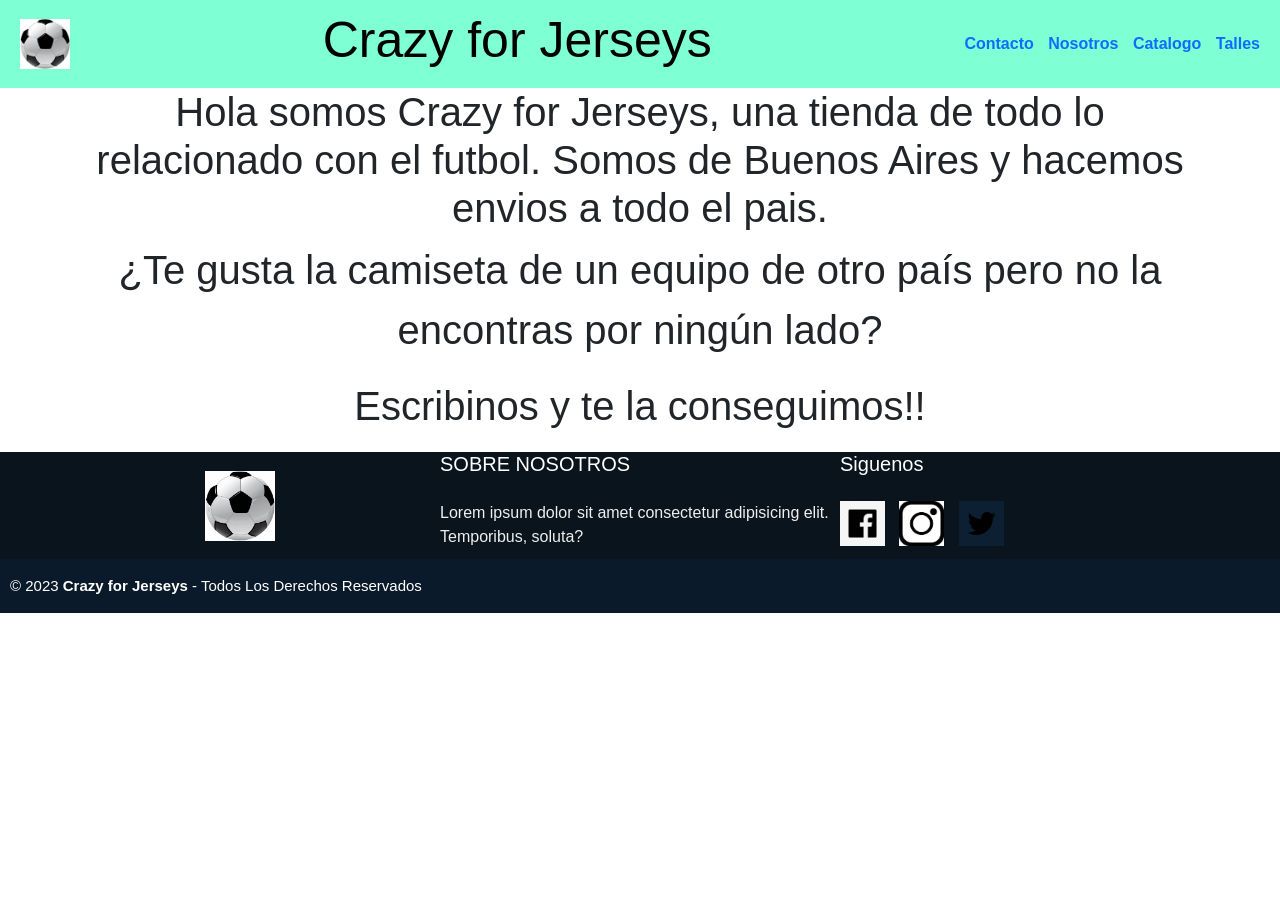
<file: index.html>
<!DOCTYPE html>
<html lang="en">

<head>
    <meta charset="UTF-8">
    <meta http-equiv="X-UA-Compatible" content="IE=edge">
    <meta name="viewport" content="width=device-width, initial-scale=1.0">
    <link rel="shortcut icon" href="./images/futbol.jpg">
    <meta name="description" content="Hola somos Crazy for Jerseys, tu mejor proveedor de camisetas.
     Pasate por nuestra web y contactanos. Gracias!">
     <meta name="keywords" content="CAMISETAS, IMPORTADAS, FUTBOL, BOCA, RIVER, BARCELONA, REAL MADRID">
    <link href="https://cdn.jsdelivr.net/npm/bootstrap@5.3.0/dist/css/bootstrap.min.css" rel="stylesheet"
        integrity="sha384-9ndCyUaIbzAi2FUVXJi0CjmCapSmO7SnpJef0486qhLnuZ2cdeRhO02iuK6FUUVM" crossorigin="anonymous">
    <link rel="stylesheet" href="./style/css/style.css">
    <title>CFJ</title>
</head>


<body>

    <header>
        <img id="logo" src="../images/futbol.jpg" alt="logo sitio" height="50">
        <h1>Crazy for Jerseys</h1>


        <nav class="links">
            <a href="./pages/contacto.html">Contacto</a>
            <a href="./pages/nosotros.html">Nosotros</a>
            <a href="./pages/catalogo.html">Catalogo</a>
            <a href="./pages/talles.html">Talles</a>
        </nav>


    </header>

    <div class="container">
        <h2 class="intro">Hola somos Crazy for Jerseys, una tienda de todo lo relacionado con el futbol.
            Somos de Buenos Aires y hacemos envios a todo el pais.</h2>
        <p class="intro">¿Te gusta la camiseta de un equipo de otro país pero no la encontras por ningún lado?</p>
        <p class="intro">Escribinos y te la conseguimos!!</p>
    </div>





    <footer class="pie-pagina">
        <div class="grupo-1">
            <div class="box">
                <figure>
                    <a href="#">
                        <img src="images/futbol.jpg" alt="Logo de CFJ" width="50">
                    </a>
                </figure>
            </div>
            <div class="box">
                <h2>SOBRE NOSOTROS</h2>
                <p>Lorem ipsum dolor sit amet consectetur adipisicing elit. Temporibus, soluta?</p>

            </div>
            <div class="box">
                <h2>Siguenos</h2>
                <div class="red-social">
                    <img class="facebook" src="images/facebook.jpg" alt="" width="50">
                    <img class="instagram" src="images/insta.jpg" alt="" width="50">
                    <img class="twitter" src="images/twitter.png" alt="" width="50">
                </div>
            </div>
        </div>
        <div class="grupo-2">
            <small>&copy; 2023 <b>Crazy for Jerseys</b> - Todos Los Derechos Reservados</small>
        </div>
    </footer>

</body>

</html>
</file>
<file: style/css/style.css>
.pie {
  background-color: rgb(255, 184, 76);
  height: 570px;
  background-image: url(../images/maradona.jpg);
  background-repeat: no-repeat;
  background-position: center;
  background-size: 25%;
  font-size: 40px;
  font-size: 30px;
}

.pie-pagina {
  width: 100%;
  background-color: #0a141d;
}
.pie-pagina .grupo-1 {
  width: 100%;
  max-width: 1200px;
  margin: auto;
  display: grid;
  grid-template-columns: repeat(3, 1fr);
}

.pie-pagina .grupo-1 .red-social img {
  display: inline-block;
  text-decoration: none;
  width: 45px;
  height: 45px;
  line-height: 45px;
  color: #fff;
  margin-right: 10px;
  background-color: #0d2033;
  text-align: center;
}
.pie-pagina .grupo-1 .box figure {
  width: 100%;
  height: 100%;
  display: flex;
  justify-content: center;
  align-items: center;
}
.pie-pagina .grupo-1 h2 {
  color: #fff;
  margin-bottom: 25px;
  font-size: 20px;
}
.pie-pagina .grupo-1 img {
  width: 70px;
}
.pie-pagina .grupo-1 .box p {
  color: #efefef;
  margin-bottom: 10px;
}

.pie-pagina .grupo-2 {
  background-color: #0a1a2a;
  padding: 15px 10px;
  color: #fff;
}
.pie-pagina .grupo-2 small {
  font-size: 15px;
}

.titulofooter {
  color: black;
  font-size: 40px;
}

footer ul {
  list-style-type: none;
}

header {
  display: flex;
  justify-content: space-between;
  min-height: 70px;
  background-color: aquamarine;
  padding: 10px;
  align-items: center;
  height: auto;
}

h1 {
  animation: tracking-in-expand 5s linear both;
}

@keyframes tracking-in-expand {
  0% {
    letter-spacing: -0.2em;
    opacity: 0;
  }
  40% {
    opacity: 0.6;
  }
  100% {
    opacity: 1;
  }
}
#logo {
  width: 50px;
  margin-left: 10px;
}

#logo {
  animation: rotate-horizontal-center 2s;
}

@keyframes rotate-horizontal-center {
  0% {
    transform: rotateX(0);
  }
  100% {
    transform: rotateX(-360deg);
  }
}
.texto {
  padding: 5%;
  width: 90%;
}

.producto {
  font-size: 20px;
  text-align: center;
  margin: 50px;
}
.producto p {
  text-align: center;
}

.precio {
  text-align: center;
  font-size: 40px;
}

.lugar {
  text-align: center;
  font-size: 50px;
}

.size {
  text-align: center;
}

.talles {
  text-align: center;
}

h1 {
  color: black;
  text-align: center;
  font-size: 50px;
  font-family: Arial, Helvetica, sans-serif;
}

.intro {
  font-size: 40px;
  text-align: center;
  justify-content: center;
}

nav a {
  font-weight: 600;
  padding-right: 10px;
}
nav a a:hover {
  color: white;
}

#camiseta {
  width: 200px;
}

.formulario {
  font-size: 40px;
}

.contenedor {
  width: 100%;
}

body {
  font-family: sans-serif;
  margin: 0;
}

a {
  text-decoration: none;
}

.volver {
  text-align: left;
}

.datos {
  text-align: right;
}

.donde {
  display: flex;
}

#nose {
  font-size: 40px;
}

.form {
  size: 50px;
}

table {
  font-size: 50px;
}

section p {
  font-style: italic;
}

@media (max-width: 700px) {
  .pie-pagina .grupo-1 {
    width: 100%;
    margin: auto;
    display: grid;
    grid-template-columns: repeat(1, 1fr);
  }
}
@media (max-width: 700px) {
  header {
    flex-direction: column;
  }
  nav {
    padding: 10px 0px;
  }
}
@media (max-width: 400px) {
  .contenedor {
    width: 100%;
  }
}
@media (max-width: 320px) {
  .producto {
    width: 50px;
  }
}

/*# sourceMappingURL=style.css.map */
</file>
